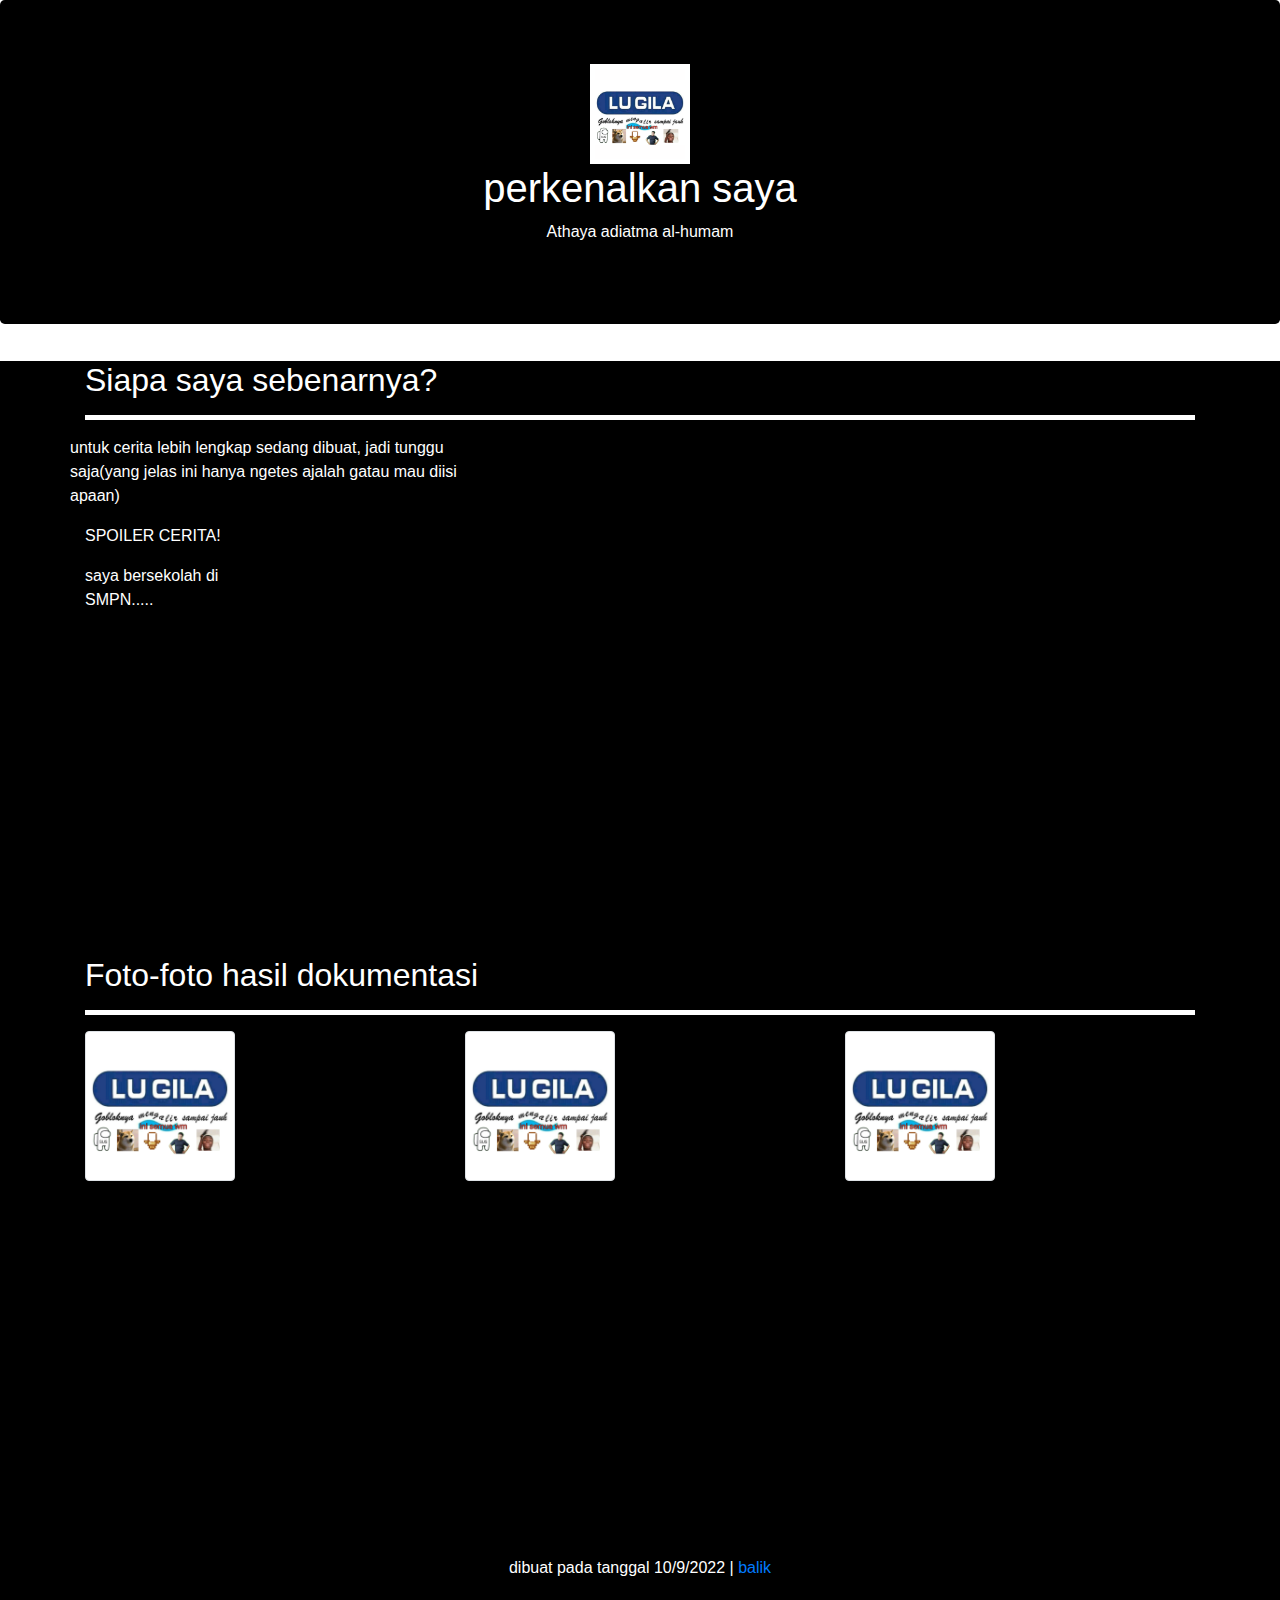
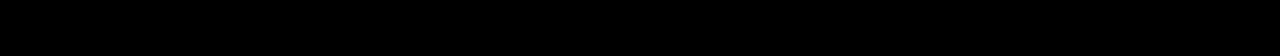
<file: index.html>
<!doctype html>
<html lang="en">
  <head>
    <!-- Required meta tags -->
    <meta charset="utf-8">
    <meta name="viewport" content="width=device-width, initial-scale=1, shrink-to-fit=no">

    <!-- Bootstrap CSS -->
    <link rel="stylesheet" href="https://cdn.jsdelivr.net/npm/bootstrap@4.0.0/dist/css/bootstrap.min.css" integrity="sha384-Gn5384xqQ1aoWXA+058RXPxPg6fy4IWvTNh0E263XmFcJlSAwiGgFAW/dAiS6JXm" crossorigin="anonymous">
    <link rel="stylesheet"href="belerick.css">

    <title>Hello MTR FCKR</title>
  </head>
  <body>
    
    <!-- jumbotron -->
    <div class="jumbotron text-center">
        <img src="20210506_134705.png">
        <h1>perkenalkan saya</h1>
        <p>Athaya adiatma al-humam</p>
    </div>
    <!-- akhir jumbotron -->

    <!-- mulai dah -->
    <section class="about" id="about">
      <div class="container">
        <div class="row">
          <div class="col-md-12">
            <h2>Siapa saya sebenarnya?</h2>
            <hr>
          </div>
          <div class="row">
            <div class="col-md-6 col-md-offset-1">
              <p>untuk cerita lebih lengkap sedang dibuat, jadi tunggu saja(yang jelas ini hanya ngetes ajalah gatau mau diisi apaan)</p>
              <div class="col-md-6">
                <p>SPOILER CERITA!</p>
                <p>saya bersekolah di SMPN.....</p>
              </div>
            </div>
          </div>
        </div>
      </div>
    </section>
    <!-- udah gitu aja -->

    <!-- apaan lo -->
    <section class="portfolio" id="portfolio">
      <div class="container">
        <div class="row">
          <div class="col-md-12">
            <h2>Foto-foto hasil dokumentasi</h2>
            <hr>
            <div class="row">
              <div class="col-md-4">
                <img src="20210506_134705.png" class="img-thumbnail">
              </div>
              <div class="col-md-4">
                <img src="20210506_134705.png" class="img-thumbnail">
              </div>
              <div class="col-md-4">
                <img src="20210506_134705.png" class="img-thumbnail">
              </div>
             </div>
            </div>
          </div>
        </div>
      </div>
    </section>
    <!-- sini kau -->
     
    <!-- penutup biasa -->
    <footer>
      <div class="container">
        <div class="row">
          <div class="col-md-12">
            <p class="text-center">dibuat pada tanggal 10/9/2022 | <a href="Test_01.html">balik</a></p>
          </div>

        </div>
      </div>
     </footer>

    <!-- lagi -->


    <!-- Optional JavaScript -->
    <!-- jQuery first, then Popper.js, then Bootstrap JS -->
    <script src="https://code.jquery.com/jquery-3.2.1.slim.min.js" integrity="sha384-KJ3o2DKtIkvYIK3UENzmM7KCkRr/rE9/Qpg6aAZGJwFDMVNA/GpGFF93hXpG5KkN" crossorigin="anonymous"></script>
    <script src="https://cdn.jsdelivr.net/npm/popper.js@1.12.9/dist/umd/popper.min.js" integrity="sha384-ApNbgh9B+Y1QKtv3Rn7W3mgPxhU9K/ScQsAP7hUibX39j7fakFPskvXusvfa0b4Q" crossorigin="anonymous"></script>
    <script src="https://cdn.jsdelivr.net/npm/bootstrap@4.0.0/dist/js/bootstrap.min.js" integrity="sha384-JZR6Spejh4U02d8jOt6vLEHfe/JQGiRRSQQxSfFWpi1MquVdAyjUar5+76PVCmYl" crossorigin="anonymous"></script>
  </body>
</html>
</file>
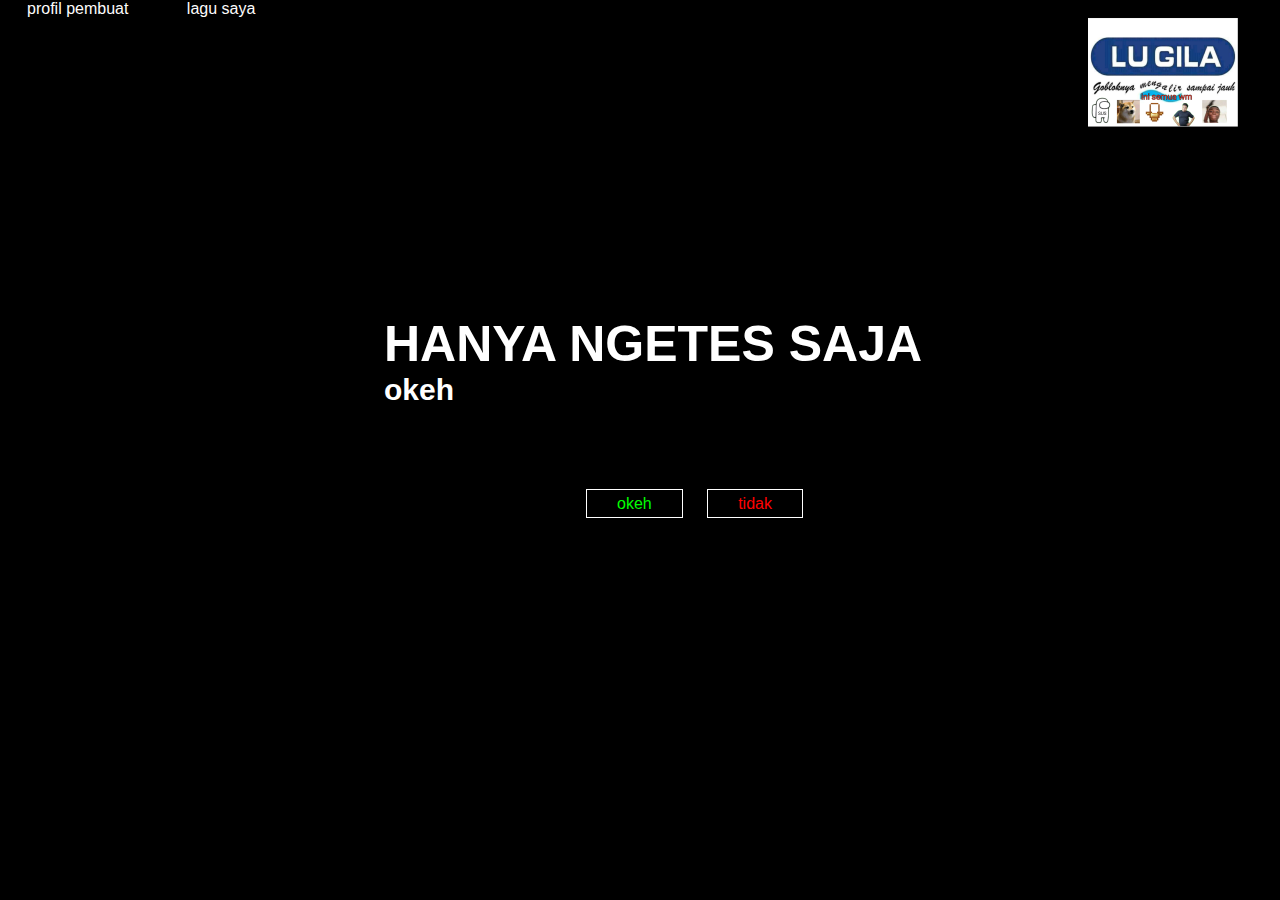
<file: Test_01.html>
<!DOCTYPE html>
<html>
<head>
    <title>apaan sih</title>
    <link rel="stylesheet" type="text/css" href="style.css"
</head>
<body>
    <header>
        <div class="main">
                <ul>
                    <li><a href="index.html">profil pembuat</a></li>
                    <li><a href="Test_05.html">lagu saya</a></li>
                </ul>
            </div>
            <div class="button">
                <a href="Test_03.html" class="btn1">okeh</a>
                <a href="test_02.html" class="btn2">tidak</a>
            </div>
            <div class="title">
                <h1>HANYA NGETES SAJA</h1>
                <h2>okeh</h2>
            </div>        
    </header>
</body>
</html>
<img src="20210506_134705.png" height="150px">
</file>
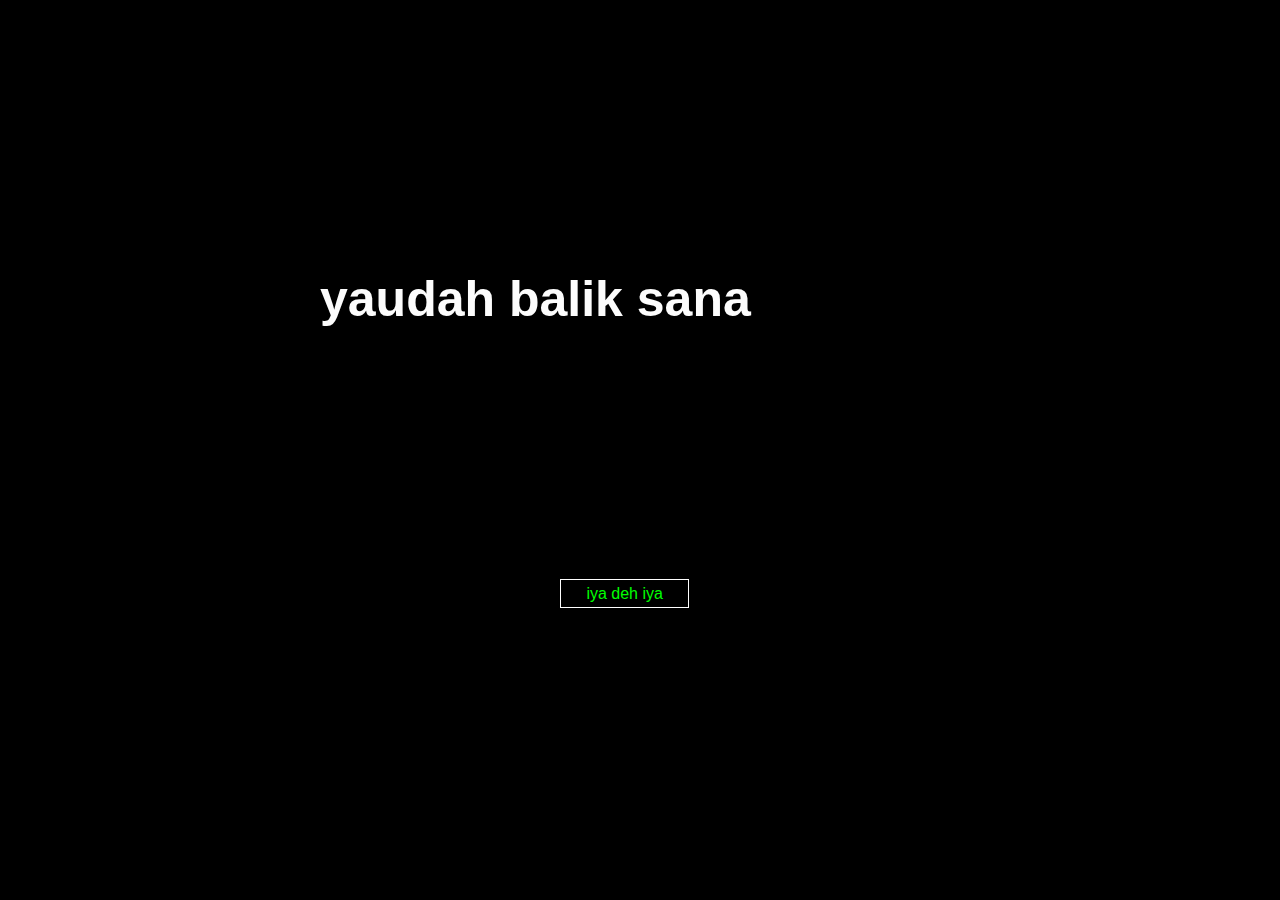
<file: test_02.html>
<!DOCTYPE html>
<html>
<head>
    <title>isi profil</title>
    </head>
<body>
    <header>
        <div class="button">
            <ul>
                <a href="Test_01.html"class="btn1">iya deh iya</a>
            </ul>
        </div>
        <div class="title">
            <h1>yaudah balik sana</h1>
            <link rel="stylesheet" type="text/css" href="tampiln.css">
        </div>
    </header>
</body>
</html>
</file>
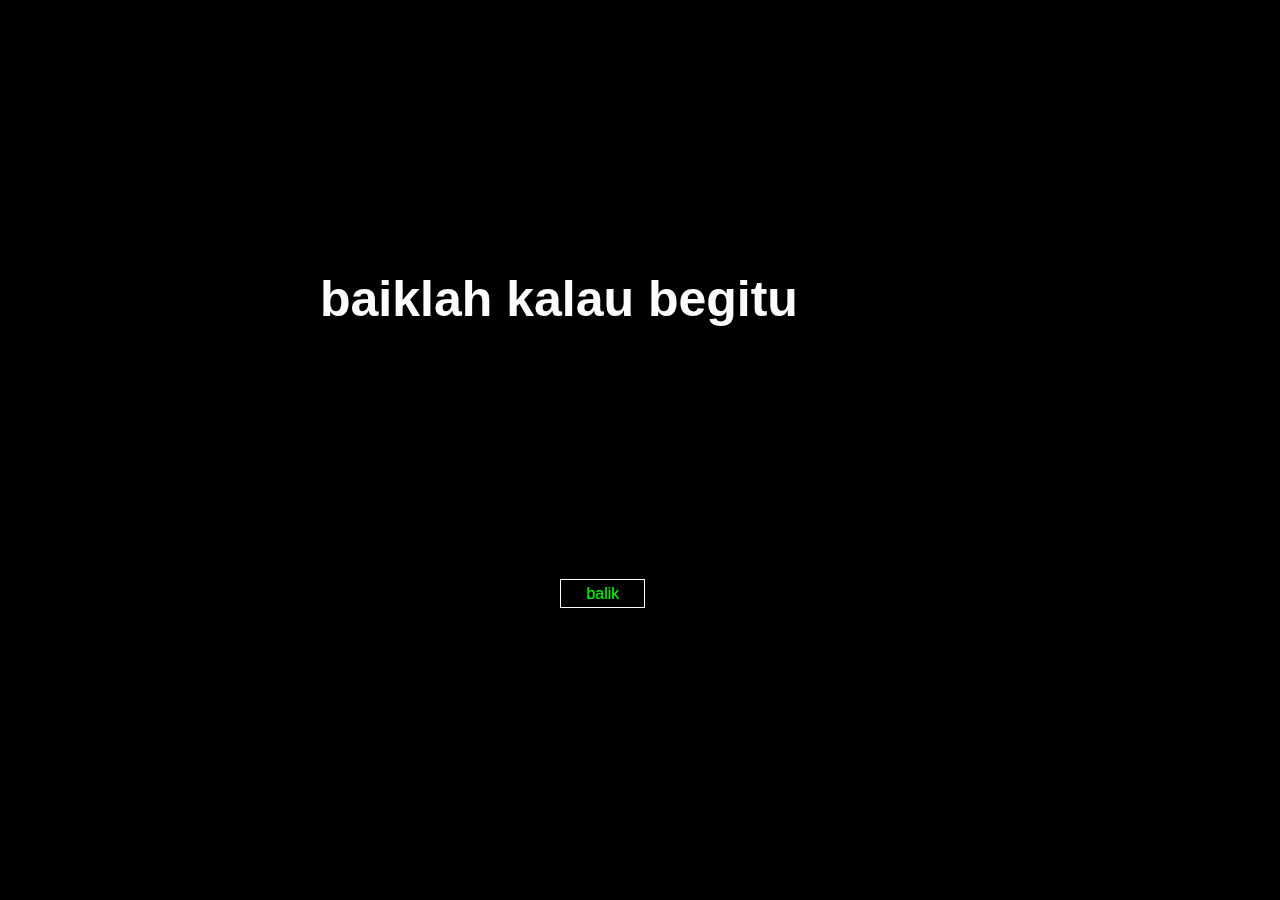
<file: Test_03.html>
<!DOCTYPE html>
<html>
<head>
    <title>aku tidak peduli</title>
    </head>
<body>
    <header>
        <div class="button">
            <ul>
                <a href="Test_01.html"class="btn1">balik</a>
            </ul>
        </div>
        <div class="title">
            <h1>baiklah kalau begitu</h1>
            <link rel="stylesheet" type="text/css" href="tampiln.css">
        </div>
    </header>
</body>
</html>
</file>
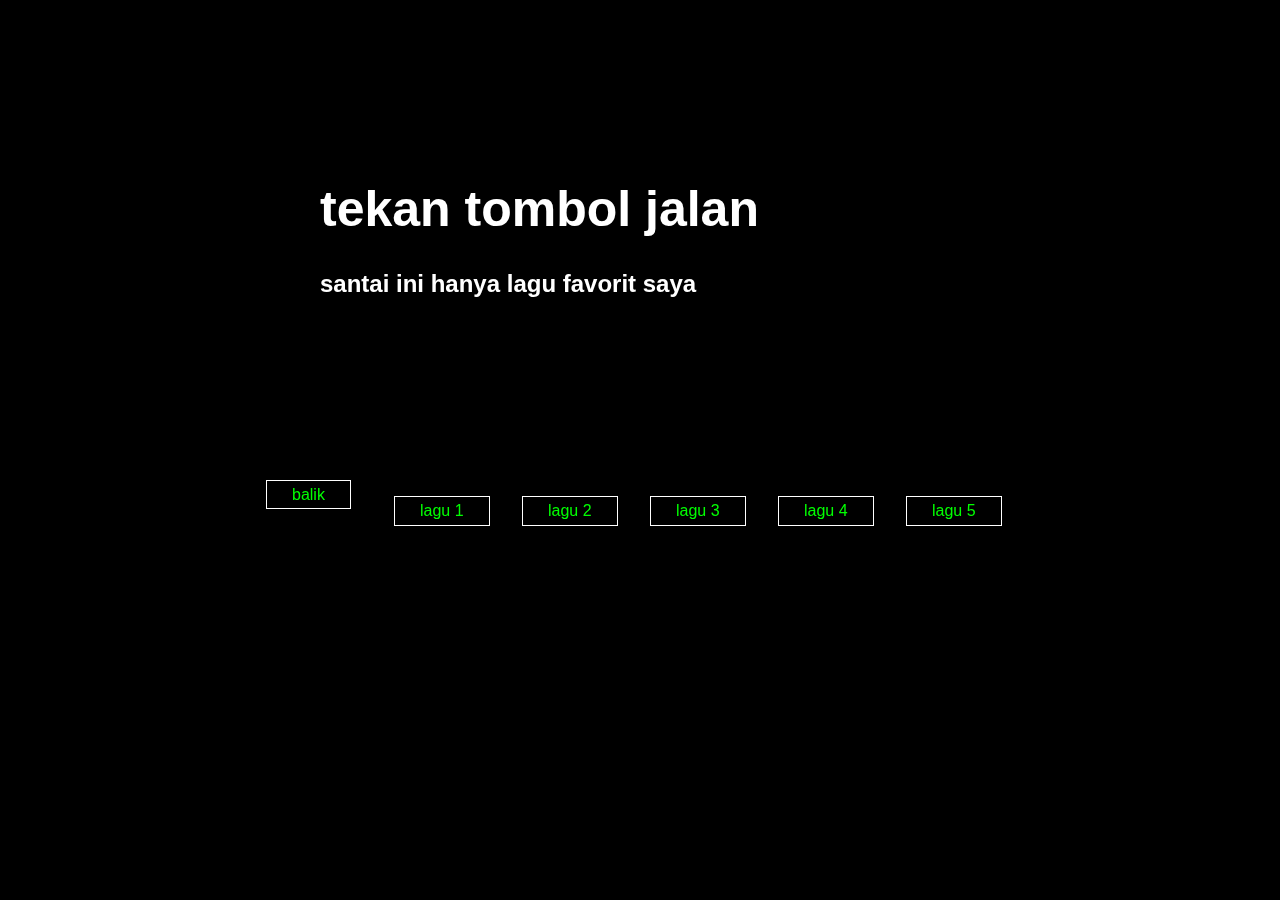
<file: Test_05.html>
<!DOCTYPE html>
<html>
    <head>
        <title>semua yang kutau</title>
        <body>
            <header>
                <div class="title">
                <h1>tekan tombol jalan</h1>
                <h2>santai ini hanya lagu favorit saya</h2>
            </div>
            </header>
        </body>
    </head>
    <div class="button">
        <ul>
            <a href="Test_01.html" class="btn1">balik</a>
            <Link rel="stylesheet" type="text/css" href="hai.css">
            <div class="button">
                <a href="https://youtu.be/VPCHj2maqUc" class="btn2">lagu 1</a>
                <a href="https://youtu.be/n_SrapBzDuc" class="btn3">lagu 2</a>
                <a href="https://youtu.be/Y4cyJdAdZXE" class="btn4">lagu 3</a>
                <a href="https://youtu.be/fknfqq0u1KE"class="btn5">lagu 4</a>
                <a href="https://youtu.be/WvOmQYbNEY8"class="btn6">lagu 5</a>
            </div>
            </Link>
        </ul>
    </div>
</html>
</file>
<file: belerick.css>
*{
    background-color: black;
}
html{
    position: relative;
}
body{
    margin-bottom: 100px;
}
.jumbotron{
    background-color: black;
    color: white;
}  
.jumbotron img{
    width: 100px;
    border: 5px solid white;
    background-color: rgb(255, 254, 254);
}
.about{
    border-top: 5px solid rgb(255, 255, 255);
    background-color: black;
    color: white;
}
.about hr{
    border-top: 5px solid rgb(255, 255, 255);
}
section{
    min-height: 600px;
}
.portfolio hr{
    border-top: 5px solid rgb(255, 255, 255);
}
.portfolio{
    background-color: rgb(0, 0, 0);
    color: white;
}
.portfolio img{
    width: 150px;
}
.contact{
    min-height: 700px;
    position: relative;
    left: 5%;
}
footer{
    position: absolute;
    bottom: 0;
    width: 100%;
    height: 100px;
    background-color: rgb(0, 0, 0);
    color: white;
}
</file>
<file: style.css>
*{
    margin: 0;
    padding: 0;
    font-family: sans-serif;
}
body{
    background-color: black;
}
img{
    position: absolute;
    left: 85%;
    width: 150px;
}
ul{
    float: inline-start;
    list-style-type: none;
}
ul li{
    display: inline-block;
}
ul li a{
    text-decoration: none;
    color: rgb(253, 252, 252);
    padding: 15px 12px;
    transition: 0,6s;
    margin: 15px;
}
ul li a:hover{
    background-color: rgb(0, 0, 0);
    color: rgb(255, 255, 255);
}
main{
    max-width: 1200px;
    margin: auto;
}
.title {
    position: absolute;
    top: 35%;
    left: 30%;
    transform: translate(-50%-50%);
}
.title h1{
    font-family: sans-serif;
    color: rgb(255, 255, 255);
    font-size: 50px;
}
.button{
    position: absolute;
    top: 55%;
    left: 45%;
    transform: translate(-50%-50%);
}
.btn1{
    border: 1px solid rgb(255, 255, 255);
    padding: 5px 30px;
    color: lime;
    text-decoration: none;
    transition: 0,6s ease;
    border: radius 5px;
    margin: 10px;
}
.btn2{
    border: 1px solid rgb(255, 255, 255);
    padding: 5px 30px;
    color: red;
    text-decoration: none;
    transition: 0,6 ease;
    border: radius 5px;
    margin: 10px;
}
.btn2:hover{
    background-color: red;
    color: rgb(255, 255, 255);
}
.btn1:hover{
    background-color: rgb(0, 247, 41);
    color: rgb(255, 255, 255);
}
.title h2{
    font-family: sans-serif;
    color: rgb(255, 255, 255);
    font-size: 30px;
}
</file>
<file: tampiln.css>
*{
    margin: 0;
    padding: 0;
    font-family: sans-serif
}
body{
    background-color: black;
}
.title {
    position: absolute;
    top: 50%;
    left: 20%;
    transform: translate(-50%-50%);
}
.title h1{
    font-family: sans-serif;
    color: rgb(252, 252, 252);
    font-size: 50px;
    position: fixed;
    top: 30%;
    left: 25%;
    transform: translate(-50%-50%);
}
.title h3{
    font-family: sans-serif;
    color: white;
    font-size: 50px;
    position: fixed;
    left: 25%;
}
.button{
    position: absolute;
    top: 65%;
    left: 43%;
    transform: translate(-50%-50%);
}
.btn1{
    border: 1px solid rgb(255, 255, 255);
    padding: 5px 25px;
    color: rgb(0, 255, 0);
    text-decoration: none;
    transition: 0,6s ease;
    border: radius 5px;
    margin: 10px;
}
.btn1:hover{
    background-color: rgb(0, 247, 41);
    color: rgb(255, 255, 255);
}
</file>
<file: hai.css>
*{
    margin: 0;
    padding: 0;
    font-family: sans-serif;
}
body{
    background-color: black;
}
.title {
    position: absolute;
    top: 20%;
    left: 25%;
    transform: translate(-50%-50%);
}
.title h1{
    font-family: sans-serif;
    color: rgb(255, 255, 255);
    font-size: 50px;
}
.title h2{
    font-family: sans-serif;
    color: rgb(255, 255, 255);
    position: fixed;
    top: 30%;
}
.button{
    position: fixed;
    top: 54%;
    left: 20%;
    transform: translate(-50%-50%);
}
.btn1{
    border: 1px solid rgb(255, 255, 255);
    padding: 5px 25px;
    color: lime;
    text-decoration: none;
    transition: 0,6s ease;
    border: radius 5px;
    margin: 10px;
}
.btn1:hover{
    background-color: rgb(0, 247, 41);
    color: rgb(255, 255, 255);
}
.btn2{
    border: 1px solid rgb(255, 255, 255);
    padding: 5px 25px;
    color: lime;
    text-decoration: none;
    transition: 0,6s ease;
    border: radius 5px;
    margin: 10px;
    position: fixed;
    left: 30%;
    top: 54%;
}
.btn2:hover{
    background-color: rgb(0, 247, 41);
    color: rgb(255, 255, 255);
}
.btn3{
    border: 1px solid rgb(255, 255, 255);
    padding: 5px 25px;
    color: lime;
    text-decoration: none;
    transition: 0,6s ease;
    border: radius 5px;
    margin: 10px;
    position: fixed;
    left: 40%;
    top: 54%;
}
.btn3:hover{
    background-color: rgb(0, 247, 41);
    color: rgb(255, 255, 255);
}
.btn4{
    border: 1px solid rgb(255, 255, 255);
    padding: 5px 25px;
    color: lime;
    text-decoration: none;
    transition: 0,6s ease;
    border: radius 5px;
    margin: 10px;
    position: fixed;
    left: 50%;
    top: 54%;
}
.btn4:hover{
    background-color: rgb(0, 247, 41);
    color: rgb(255, 255, 255);
}            
.btn5{
    border: 1px solid rgb(255, 255, 255);
    padding: 5px 25px;
    color: lime;
    text-decoration: none;
    transition: 0,6s ease;
    border: radius 5px;
    margin: 10px;
    position: fixed;
    left: 60%;
    top: 54%;
}
.btn5:hover{
    background-color: rgb(0, 247, 41);
    color: rgb(255, 255, 255);
}
.btn6{
    border: 1px solid rgb(255, 255, 255);
    padding: 5px 25px;
    color: lime;
    text-decoration: none;
    transition: 0,6s ease;
    border: radius 5px;
    margin: 10px;
    position: fixed;
    left: 70%;
    top: 54%;
}
.btn6:hover{
    background-color: rgb(0, 247, 41);
    color: rgb(255, 255, 255);
}
</file>
